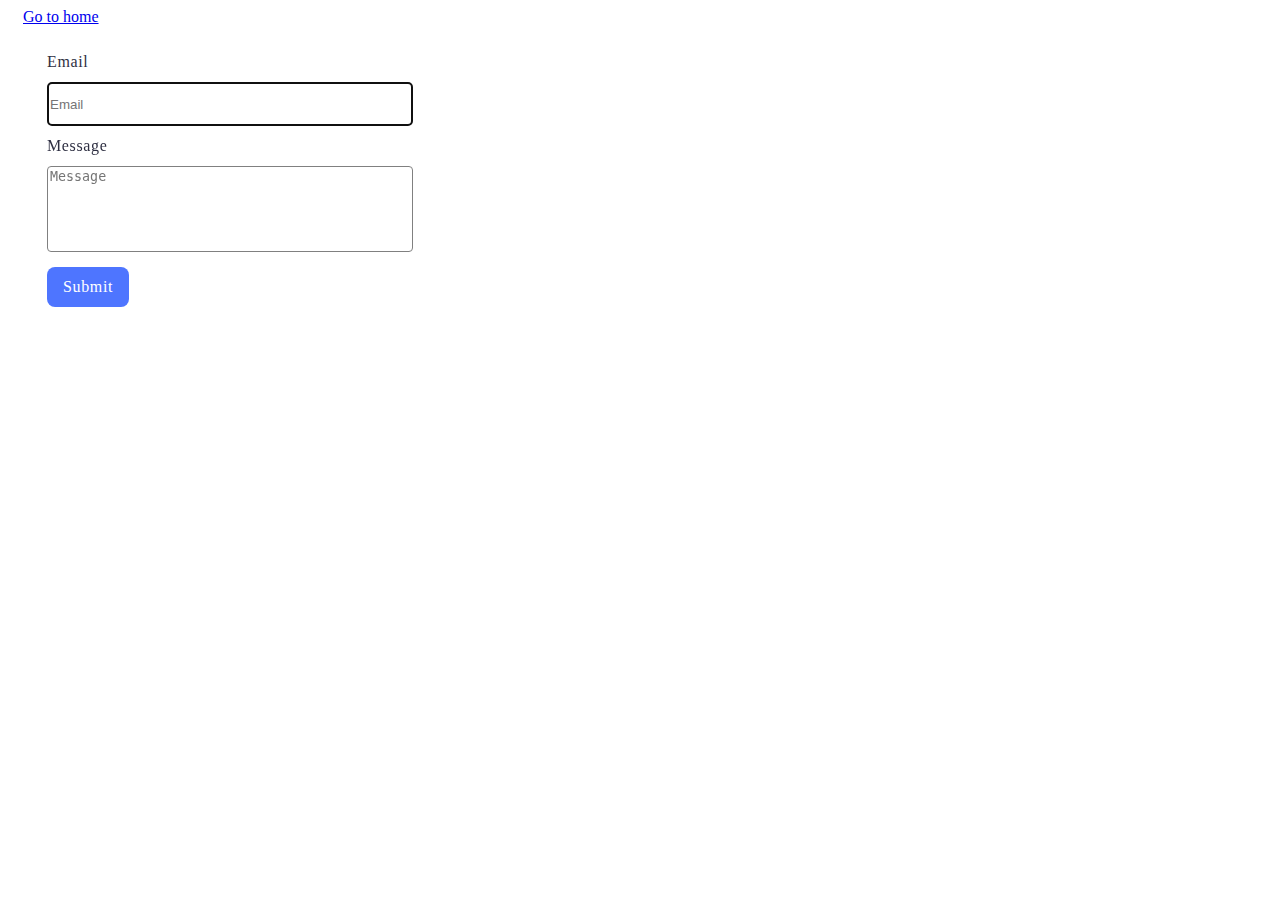
<file: src/2-form.html>
<!DOCTYPE html>
<html lang="en">
  <head>
    <meta charset="UTF-8" />
    <meta http-equiv="X-UA-Compatible" content="IE=edge" />
    <meta name="viewport" content="width=device-width, initial-scale=1.0" />
    <title>Page 3</title>
    <link rel="stylesheet" href="./css/form.css" />
  </head>
  <body>
    <section>
      <a href="./index.html">Go to home</a>
      <form class="feedback-form" autocomplete="off">
        <label>
          Email
          <input type="email" name="email" autofocus  placeholder="Email"/>
        </label>
        <label>
          Message
          <textarea name="message" rows="8" placeholder="Message"></textarea>
        </label>
        <button type="submit">Submit</button>
      </form>
    </section>
    <script type="module" src="./js/2-form.js"></script>
  </body>
</html>
</file>
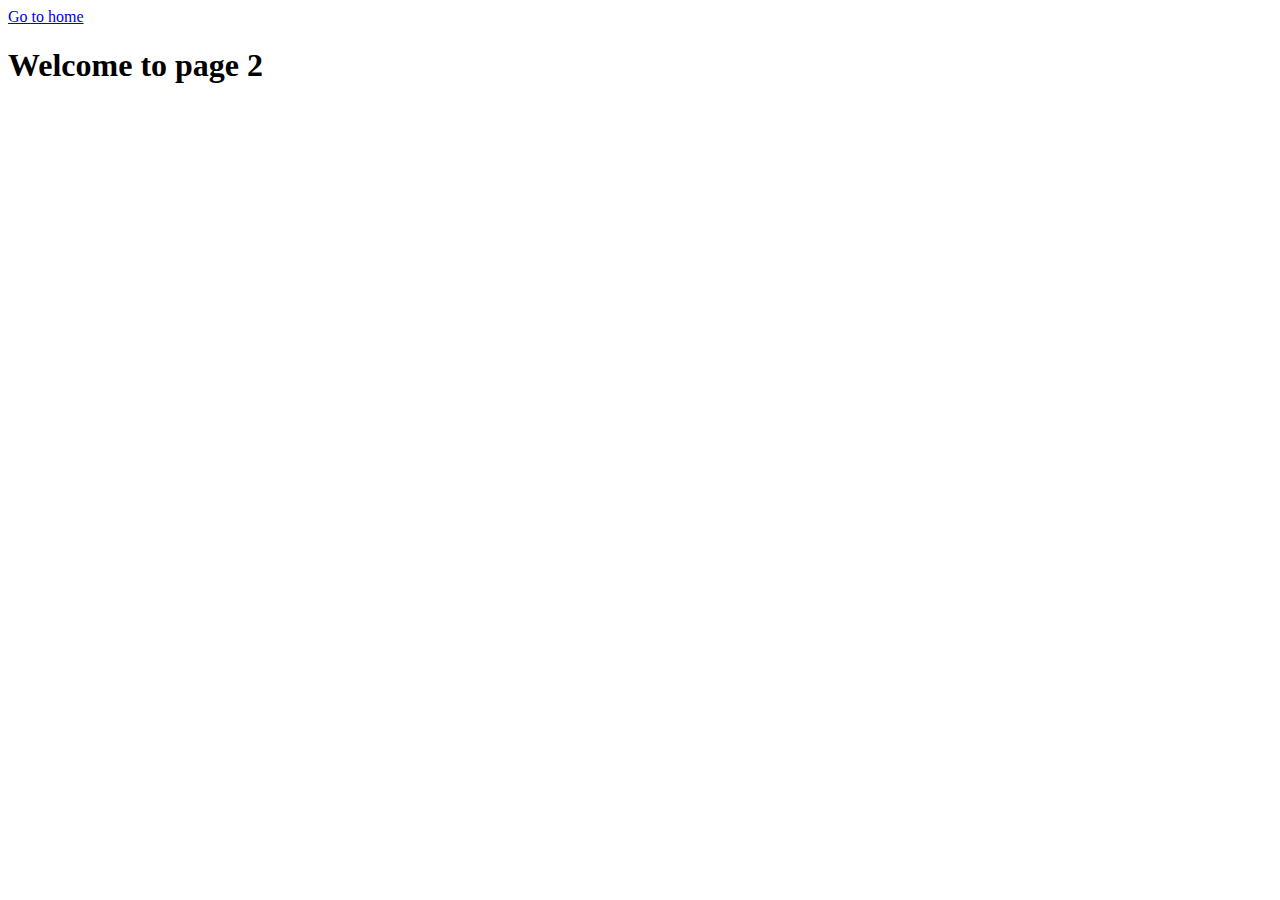
<file: src/page-2.html>
<!DOCTYPE html>
<html lang="en">
  <head>
    <meta charset="UTF-8" />
    <meta http-equiv="X-UA-Compatible" content="IE=edge" />
    <meta name="viewport" content="width=device-width, initial-scale=1.0" />
    <title>Page 2</title>
  </head>
  <body>
    <section>
      <a href="./index.html">Go to home</a>
      <h1>Welcome to page 2</h1>
    </section>
  </body>
</html>
</file>
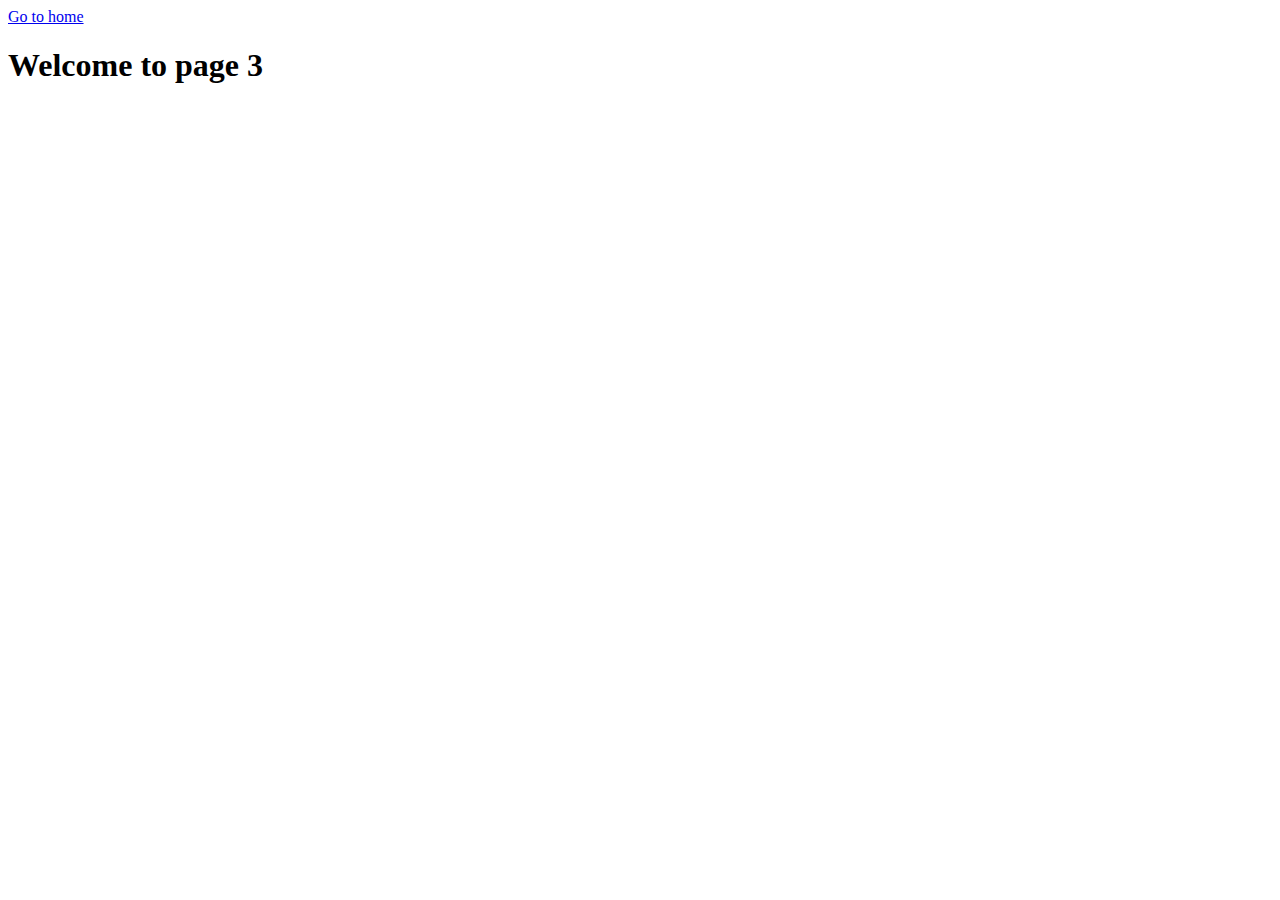
<file: src/page-3.html>
<!DOCTYPE html>
<html lang="en">
  <head>
    <meta charset="UTF-8" />
    <meta http-equiv="X-UA-Compatible" content="IE=edge" />
    <meta name="viewport" content="width=device-width, initial-scale=1.0" />
    <title>Page 3</title>
  </head>
  <body>
    <section>
      <a href="./index.html">Go to home</a>
      <h1>Welcome to page 3</h1>
    </section>
  </body>
</html>
</file>
<file: src/css/form.css>
section {
    padding: 0 15px;
}

input {
    width: 360px;
    margin-top: 8px;
    height: 40px;
    border-radius: 4px;
    border: 1px solid #808080;
}

input:hover {
    border-color: #000000;
}

textarea {
    width: 100%;
    resize: none;
    margin-top: 8px;
    height: 80px;
    border-radius: 4px;
    border: 1px solid #808080;
}

textarea:hover {
    border-color: #000000;
}

.feedback-form {
    width: 408px;
    padding: 24px;
    box-sizing: border-box;
}

.feedback-form label {
    width: 100%;
    display: block;
    margin-bottom: 8px;
    color: #2e2f42;

    font-family: Montserrat;
    font-size: 16px;
    font-style: normal;
    font-weight: 400;
    line-height: 1.5em;
    /* 150% */
    letter-spacing: 0.64px;
}

.feedback-form button {
    padding: 8px 16px;
    background-color: #4e75ff;
    border-radius: 8px;
    border: none;
    color: #fff;

    font-family: Montserrat;
    font-size: 16px;
    font-style: normal;
    font-weight: 500;
    line-height: 1.5em;
    /* 150% */
    letter-spacing: 0.64px;
}

.feedback-form button:hover {
    background-color: #6c8cff;
}
</file>
